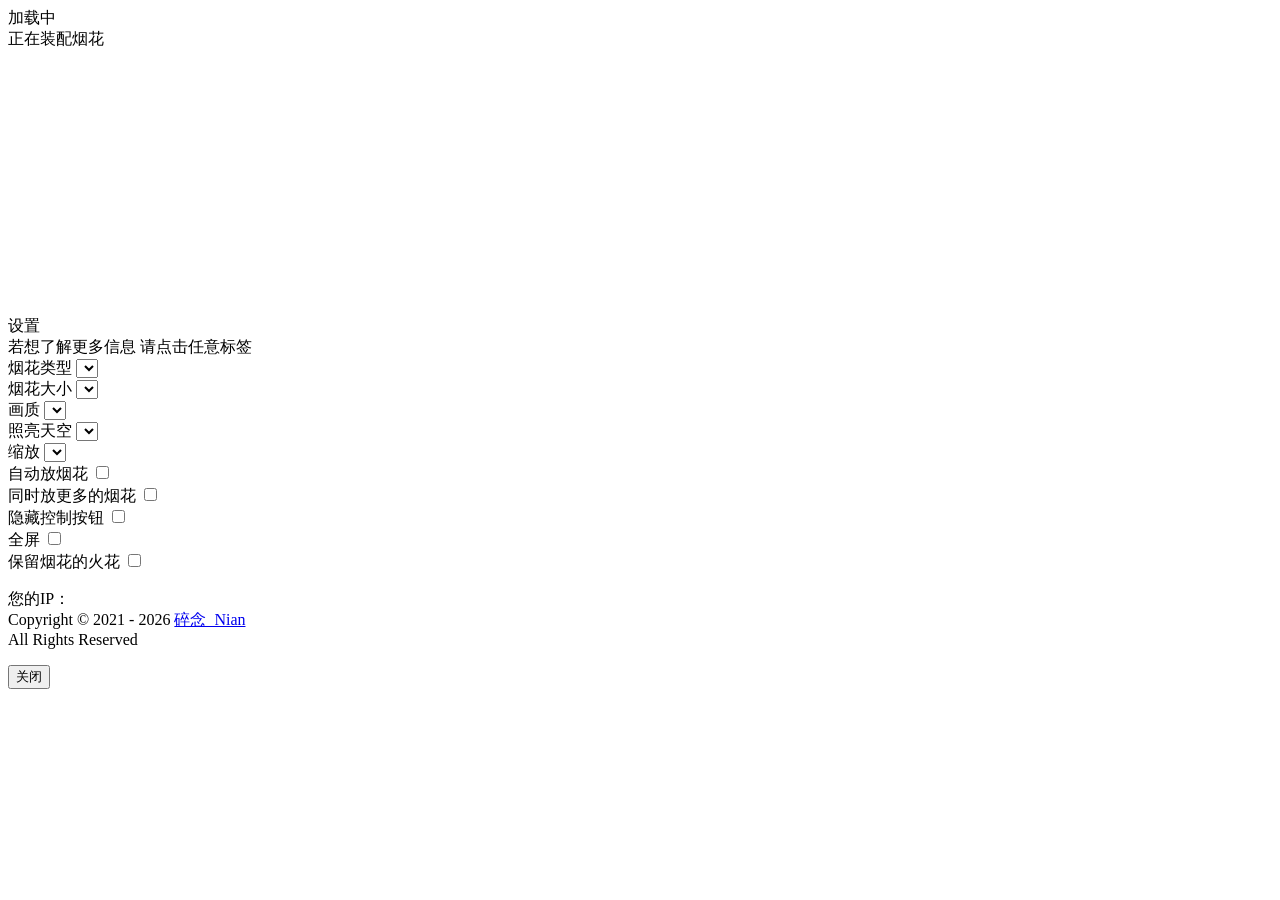
<file: index.html>
<!DOCTYPE html>
<html lang="en">
	<head>
		<meta charset="UTF-8">
		<title>
			Hey!It's Fireworks
		</title>
		<meta name="viewport" content="width=device-width, initial-scale=1, user-scalable=no">
		<meta name="mobile-web-app-capable" content="yes">
		<meta name="apple-mobile-web-app-capable" content="yes">
		<meta name="theme-color" content="#000000">
		<link rel="shortcut icon" type="image/png" href="https://fireworks.nianbroken.top/NianBrokenStorage/images/favicon.png">
		<link rel="icon" type="image/png" href="https://fireworks.nianbroken.top/NianBrokenStorage/images/favicon.png">
		<link rel="apple-touch-icon-precomposed" href="https://fireworks.nianbroken.top/NianBrokenStorage/images/favicon.png">
		<meta name="msapplication-TileColor" content="#000000">
		<meta name="msapplication-TileImage" content="https://fireworks.nianbroken.top/NianBrokenStorage/images/favicon.png">
		<link href="https://fireworks.nianbroken.top/NianBrokenStorage/fonts/css.css" rel="stylesheet">
		<link rel="stylesheet" href="https://fireworks.nianbroken.top/NianBrokenStorage/css/style.css">
	</head>
	<body>
		<!-- partial:index.partial.html -->
		<!-- SVG Spritesheet -->
		<div style="height: 0; width: 0; position: absolute; visibility: hidden;">
			<svg xmlns="http://www.w3.org/2000/svg">
				<symbol id="icon-play" viewBox="0 0 24 24">
					<path d="M8 5v14l11-7z" />
				</symbol>
				<symbol id="icon-pause" viewBox="0 0 24 24">
					<path d="M6 19h4V5H6v14zm8-14v14h4V5h-4z" />
				</symbol>
				<symbol id="icon-close" viewBox="0 0 24 24">
					<path d="M19 6.41L17.59 5 12 10.59 6.41 5 5 6.41 10.59 12 5 17.59 6.41 19 12 13.41 17.59 19 19 17.59 13.41 12z" />
				</symbol>
				<symbol id="icon-settings" viewBox="0 0 24 24">
					<path d="M19.43 12.98c.04-.32.07-.64.07-.98s-.03-.66-.07-.98l2.11-1.65c.19-.15.24-.42.12-.64l-2-3.46c-.12-.22-.39-.3-.61-.22l-2.49 1c-.52-.4-1.08-.73-1.69-.98l-.38-2.65C14.46 2.18 14.25 2 14 2h-4c-.25 0-.46.18-.49.42l-.38 2.65c-.61.25-1.17.59-1.69.98l-2.49-1c-.23-.09-.49 0-.61.22l-2 3.46c-.13.22-.07.49.12.64l2.11 1.65c-.04.32-.07.65-.07.98s.03.66.07.98l-2.11 1.65c-.19.15-.24.42-.12.64l2 3.46c.12.22.39.3.61.22l2.49-1c.52.4 1.08.73 1.69.98l.38 2.65c.03.24.24.42.49.42h4c.25 0 .46-.18.49-.42l.38-2.65c.61-.25 1.17-.59 1.69-.98l2.49 1c.23.09.49 0 .61-.22l2-3.46c.12-.22.07-.49-.12-.64l-2.11-1.65zM12 15.5c-1.93 0-3.5-1.57-3.5-3.5s1.57-3.5 3.5-3.5 3.5 1.57 3.5 3.5-1.57 3.5-3.5 3.5z" />
				</symbol>
				<symbol id="icon-sound-on" viewBox="0 0 24 24">
					<path d="M3 9v6h4l5 5V4L7 9H3zm13.5 3c0-1.77-1.02-3.29-2.5-4.03v8.05c1.48-.73 2.5-2.25 2.5-4.02zM14 3.23v2.06c2.89.86 5 3.54 5 6.71s-2.11 5.85-5 6.71v2.06c4.01-.91 7-4.49 7-8.77s-2.99-7.86-7-8.77z" />
				</symbol>
				<symbol id="icon-sound-off" viewBox="0 0 24 24">
					<path d="M16.5 12c0-1.77-1.02-3.29-2.5-4.03v2.21l2.45 2.45c.03-.2.05-.41.05-.63zm2.5 0c0 .94-.2 1.82-.54 2.64l1.51 1.51C20.63 14.91 21 13.5 21 12c0-4.28-2.99-7.86-7-8.77v2.06c2.89.86 5 3.54 5 6.71zM4.27 3L3 4.27 7.73 9H3v6h4l5 5v-6.73l4.25 4.25c-.67.52-1.42.93-2.25 1.18v2.06c1.38-.31 2.63-.95 3.69-1.81L19.73 21 21 19.73l-9-9L4.27 3zM12 4L9.91 6.09 12 8.18V4z" />
				</symbol>
			</svg>
		</div>
		<!-- App -->
		<div class="container">
			<div class="loading-init">
				<div class="loading-init__header">
					加载中
				</div>
				<div class="loading-init__status">
					正在装配烟花
				</div>
			</div>
			<div class="stage-container remove">
				<div class="canvas-container">
					<canvas id="trails-canvas">
					</canvas>
					<canvas id="main-canvas">
					</canvas>
				</div>
				<div class="controls">
					<div class="btn pause-btn">
						<svg fill="white" width="24" height="24">
							<use href="#icon-pause" xlink:href="#icon-pause">
							</use>
						</svg>
					</div>
					<div class="btn sound-btn">
						<svg fill="white" width="24" height="24">
							<use href="#icon-sound-off" xlink:href="#icon-sound-off">
							</use>
						</svg>
					</div>
					<div class="btn settings-btn">
						<svg fill="white" width="24" height="24">
							<use href="#icon-settings" xlink:href="#icon-settings">
							</use>
						</svg>
					</div>
				</div>
				<div class="menu hide">
					<div class="menu__inner-wrap">
						<div class="btn btn--bright close-menu-btn">
							<svg fill="white" width="24" height="24">
								<use href="#icon-close" xlink:href="#icon-close">
								</use>
							</svg>
						</div>
						<div class="menu__header">
							设置
						</div>
						<div class="menu__subheader">
							若想了解更多信息 请点击任意标签
						</div>
						<form>
							<div class="form-option form-option--select">
								<label class="shell-type-label">
								烟花类型
								</label>
								<select class="shell-type">
								</select>
							</div>
							<div class="form-option form-option--select">
								<label class="shell-size-label">
								烟花大小
								</label>
								<select class="shell-size">
								</select>
							</div>
							<div class="form-option form-option--select">
								<label class="quality-ui-label">
								画质
								</label>
								<select class="quality-ui">
								</select>
							</div>
							<div class="form-option form-option--select">
								<label class="sky-lighting-label">
								照亮天空
								</label>
								<select class="sky-lighting">
								</select>
							</div>
							<div class="form-option form-option--select">
								<label class="scaleFactor-label">
								缩放
								</label>
								<select class="scaleFactor">
								</select>
							</div>
							<div class="form-option form-option--checkbox">
								<label class="auto-launch-label">
								自动放烟花
								</label>
								<input class="auto-launch" type="checkbox" />
							</div>
							<div class="form-option form-option--checkbox form-option--finale-mode">
								<label class="finale-mode-label">
								同时放更多的烟花
								</label>
								<input class="finale-mode" type="checkbox" />
							</div>
							<div class="form-option form-option--checkbox">
								<label class="hide-controls-label">
								隐藏控制按钮
								</label>
								<input class="hide-controls" type="checkbox" />
							</div>
							<div class="form-option form-option--checkbox form-option--fullscreen">
								<label class="fullscreen-label">
								全屏
								</label>
								<input class="fullscreen" type="checkbox" />
							</div>
							<div class="form-option form-option--checkbox">
								<label class="long-exposure-label">
								保留烟花的火花
								</label>
								<input class="long-exposure" type="checkbox" />
							</div>
						</form>
						<div class="credits">
							<p class="copyright">
								您的IP：
								<script src="https://pv.sohu.com/cityjson?ie=utf-8"></script>
								<script type="text/javascript">document.write(returnCitySN["cip"])</script>
								<br />
								<script>
									var mydate = new Date();
									document.writeln("Copyright&nbsp;&copy;&nbsp;2021 - " + mydate.getFullYear() + '&nbsp;<a target="_blank" href="https://www.nianbroken.top/">碎念_Nian</a><br />All&nbsp;Rights&nbsp;Reserved');
								</script>
							</p>
						</div>
					</div>
				</div>
			</div>
			<div class="help-modal">
				<div class="help-modal__overlay">
				</div>
				<div class="help-modal__dialog">
					<div class="help-modal__header">
					</div>
					<div class="help-modal__body">
					</div>
					<button type="button" class="help-modal__close-btn">
					关闭
					</button>
				</div>
			</div>
		</div>
		<!-- partial -->
		<script src='https://fireworks.nianbroken.top/NianBrokenStorage/js/fscreen.js'></script>
		<script src='https://fireworks.nianbroken.top/NianBrokenStorage/js/Stage.js'></script>
		<script src='https://fireworks.nianbroken.top/NianBrokenStorage/js/MyMath.js'></script>
		<script src="https://fireworks.nianbroken.top/NianBrokenStorage/js/script.js"></script>
	</body>
</html>
</file>
